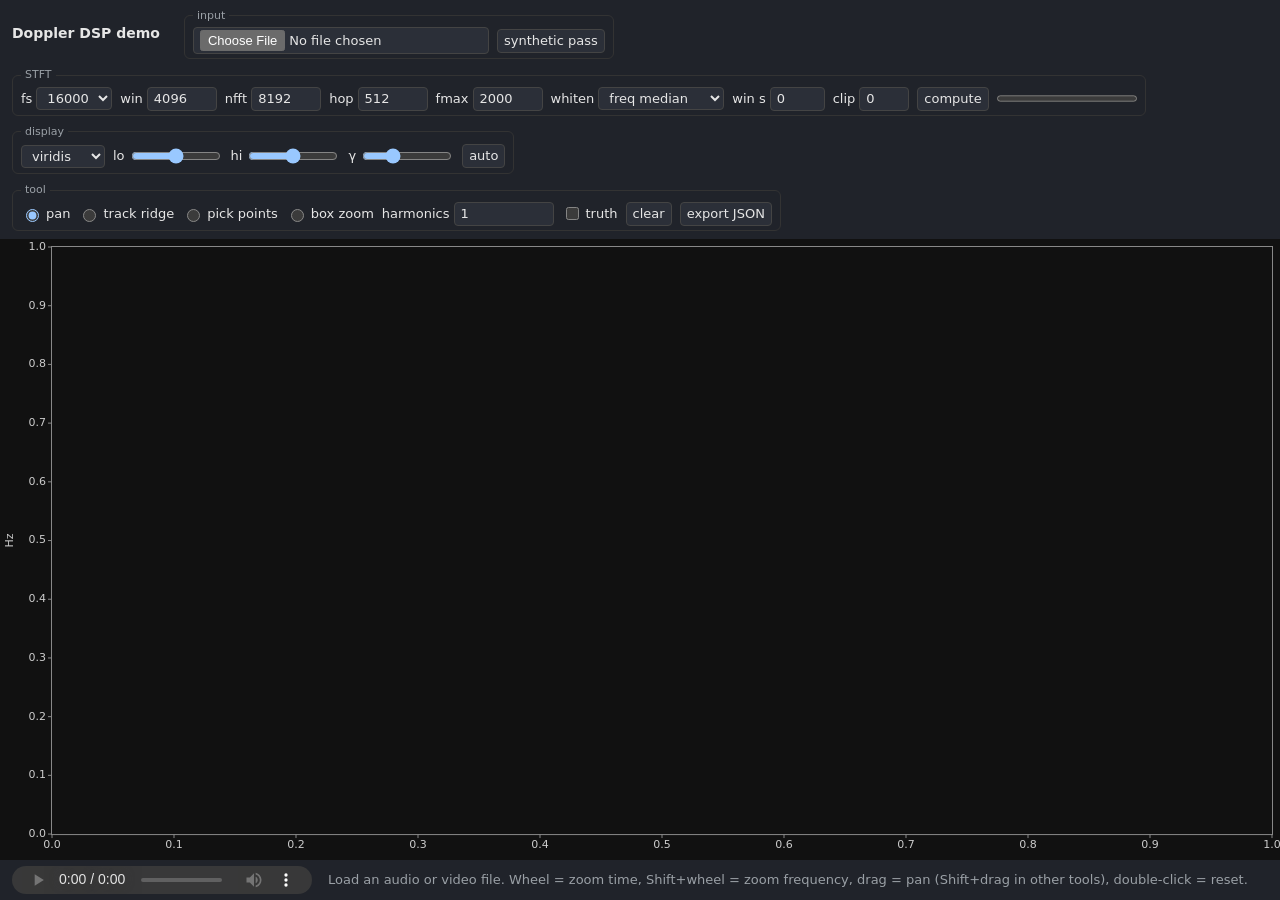
<file: web/dev/dsp-demo.html>
<!doctype html>
<html lang="en">
<head>
<meta charset="utf-8">
<meta name="viewport" content="width=device-width, initial-scale=1">
<title>DSP demo: spectrogram + ridge tracking</title>
<style>
  :root { color-scheme: dark; --bg: #16181d; --panel: #20232a; --fg: #e6e6e6; --muted: #9aa0a6; --acc: #4fc3f7; }
  * { box-sizing: border-box; }
  body { margin: 0; font: 13px/1.4 system-ui, sans-serif; background: var(--bg); color: var(--fg); display: flex; flex-direction: column; height: 100vh; }
  header { padding: 8px 12px; background: var(--panel); display: flex; flex-wrap: wrap; gap: 8px 16px; align-items: center; }
  header h1 { font-size: 14px; margin: 0 8px 0 0; }
  fieldset { border: 1px solid #333; border-radius: 6px; padding: 4px 8px; display: flex; gap: 8px; align-items: center; flex-wrap: wrap; margin: 0; }
  legend { color: var(--muted); font-size: 11px; padding: 0 4px; }
  label { display: inline-flex; gap: 4px; align-items: center; }
  input[type=number] { width: 70px; } input[type=range] { width: 90px; }
  input, select, button { font: inherit; background: #2b2f38; color: var(--fg); border: 1px solid #444; border-radius: 4px; padding: 2px 6px; }
  button { cursor: pointer; } button:hover { border-color: var(--acc); }
  #view { flex: 1; min-height: 240px; position: relative; }
  footer { padding: 6px 12px; background: var(--panel); display: flex; gap: 16px; flex-wrap: wrap; align-items: center; }
  #status { color: var(--muted); white-space: pre-wrap; }
  #drop { position: absolute; inset: 0; display: none; align-items: center; justify-content: center; background: rgba(79,195,247,0.15); border: 2px dashed var(--acc); font-size: 18px; pointer-events: none; }
  progress { width: 140px; }
  .ridge-list { max-height: 90px; overflow: auto; font-family: ui-monospace, monospace; font-size: 12px; }
</style>
</head>
<body>
<header>
  <h1>Doppler DSP demo</h1>
  <fieldset><legend>input</legend>
    <input type="file" id="file" accept="audio/*,video/*,.wav,.mp3,.mp4,.mov,.m4a,.webm">
    <button id="loadFixture" title="fixtures/dsp/doppler_110.wav (needs server rooted at project)">synthetic pass</button>
  </fieldset>
  <fieldset><legend>STFT</legend>
    <label>fs <select id="fs"><option>8000</option><option>12000</option><option selected>16000</option><option>22050</option></select></label>
    <label>win <input type="number" id="nperseg" value="4096" step="256"></label>
    <label>nfft <input type="number" id="nfft" value="8192" step="1024"></label>
    <label>hop <input type="number" id="hop" value="512" step="64"></label>
    <label>fmax <input type="number" id="fmax" value="2000" step="100"></label>
    <label>whiten <select id="whiten"><option value="none">none</option><option value="freq" selected>freq median</option><option value="frame">frame median</option><option value="both">both</option></select></label>
    <label title="running-median window for freq whitening (s); 0 = global median">win s <input type="number" id="wwin" value="0" step="30" style="width:55px"></label>
    <label title="clip dB values above this (0 = off)">clip <input type="number" id="clip" value="0" step="5" style="width:50px"></label>
    <button id="compute">compute</button> <progress id="prog" max="1" value="0"></progress>
  </fieldset>
  <fieldset><legend>display</legend>
    <select id="cmap"><option>viridis</option><option>magma</option><option>gray</option></select>
    <label>lo <input type="range" id="lo" min="-60" max="60" step="0.5"></label>
    <label>hi <input type="range" id="hi" min="-60" max="80" step="0.5"></label>
    <label>γ <input type="range" id="gamma" min="0.3" max="3" step="0.05" value="1"></label>
    <button id="auto">auto</button>
  </fieldset>
  <fieldset><legend>tool</legend>
    <label><input type="radio" name="mode" value="pan" checked>pan</label>
    <label><input type="radio" name="mode" value="track">track ridge</label>
    <label><input type="radio" name="mode" value="pick">pick points</label>
    <label><input type="radio" name="mode" value="box">box zoom</label>
    <label>harmonics <input id="harm" value="1" size="8" title="multipliers of the clicked line, e.g. 1,2,3"></label>
    <label><input type="checkbox" id="showTruth">truth</label>
    <button id="clear">clear</button> <button id="export">export JSON</button>
  </fieldset>
</header>
<div id="view"><div id="drop">drop audio / video file</div></div>
<footer>
  <audio id="audio" controls preload="metadata" style="height:28px"></audio>
  <div id="status">Load an audio or video file. Wheel = zoom time, Shift+wheel = zoom frequency, drag = pan (Shift+drag in other tools), double-click = reset.</div>
  <div class="ridge-list" id="ridges"></div>
</footer>
<script type="module">
import { decodeAudioFile } from '../engine/audio.js';
import { trackRidge } from '../engine/ridge.js';
import { createDspClient } from '../workers/dsp-client.js';
import { SpectrogramView } from '../ui/spectrogram-view.js';

const $ = (id) => document.getElementById(id);
const view = new SpectrogramView($('view'));
const dsp = createDspClient();
const state = { audio: null, spec: null, ridges: [], picks: [], truth: null, fileName: null, timings: {} };
const COLORS = ['#ff4081', '#ffeb3b', '#00e5ff', '#76ff03', '#ff9100', '#e040fb'];
const status = (s) => { $('status').textContent = s; };

async function loadFile(file) {
  state.fileName = file.name;
  status(`decoding ${file.name} (${(file.size / 1e6).toFixed(1)} MB)…`);
  const t = performance.now();
  const audio = await decodeAudioFile(file, { sampleRate: +$('fs').value });
  state.timings.decodeMs = performance.now() - t;
  state.audio = audio;
  const a = $('audio'); if (a.src) URL.revokeObjectURL(a.src); a.src = URL.createObjectURL(file);
  await compute();
}

async function compute() {
  if (!state.audio) return;
  const opts = { fs: state.audio.sampleRate, nperseg: +$('nperseg').value, nfft: Math.max(+$('nfft').value, +$('nperseg').value),
    hop: +$('hop').value, fMax: +$('fmax').value, whiten: $('whiten').value,
    ...(+$('wwin').value > 0 ? { whitenWindowS: +$('wwin').value } : {}), ...(+$('clip').value > 0 ? { clipDb: +$('clip').value } : {}) };
  const t = performance.now();
  state.spec = await dsp.stft(state.audio.samples, opts, (p) => { $('prog').value = p; });
  state.timings.stftMs = performance.now() - t;
  view.setSpectrogram(state.spec);
  syncLevels();
  redrawOverlays();
  const m = state.audio.meta?.best;
  status(`${state.fileName}: ${state.audio.duration.toFixed(1)} s @ ${state.audio.sampleRate} Hz, ${state.audio.channels} ch` +
    ` | decode ${state.timings.decodeMs.toFixed(0)} ms, STFT ${state.timings.stftMs.toFixed(0)} ms (${state.spec.nT}×${state.spec.nF}, df ${state.spec.df.toFixed(2)} Hz, dt ${(state.spec.dt * 1000).toFixed(0)} ms)` +
    (m ? ` | created ${new Date(m.unix * 1000).toISOString()} (${m.source})` : ' | no creation time metadata'));
}

function syncLevels() { const [lo, hi] = view.getLevels(); $('lo').value = lo; $('hi').value = hi; }
$('lo').oninput = $('hi').oninput = () => view.setLevels(+$('lo').value, +$('hi').value);
$('gamma').oninput = () => view.setGamma(+$('gamma').value);
$('auto').onclick = () => { view.autoLevels(); syncLevels(); };
$('cmap').onchange = () => view.setColormap($('cmap').value);
$('compute').onclick = () => compute();
$('fs').onchange = () => { const f = $('file').files[0]; if (f) loadFile(f); };
$('file').onchange = () => { const f = $('file').files[0]; if (f) loadFile(f).catch((e) => status(String(e))); };
for (const r of document.querySelectorAll('input[name=mode]')) r.onchange = () => view.setMode(r.value === 'track' ? 'pick' : r.value);
const mode = () => document.querySelector('input[name=mode]:checked').value;

async function loadUrl(url) {
  const blob = await (await fetch(url)).blob();
  await loadFile(new File([blob], url.split('/').pop(), { type: blob.type }));
}
$('loadFixture').onclick = () => loadUrl('../../fixtures/dsp/doppler_110.wav').catch((e) => status(String(e)));

// drag & drop
const drop = $('drop');
addEventListener('dragover', (e) => { e.preventDefault(); drop.style.display = 'flex'; });
addEventListener('dragleave', () => { drop.style.display = 'none'; });
addEventListener('drop', (e) => { e.preventDefault(); drop.style.display = 'none'; const f = e.dataTransfer.files[0]; if (f) loadFile(f).catch((er) => status(String(er))); });

// ridge tracking & picking
function track(seed, opts = {}) {
  const harmonics = $('harm').value.split(',').map(Number).filter((x) => x > 0);
  const t = performance.now();
  const r = trackRidge(state.spec, seed, { harmonics: harmonics.length ? harmonics : [1], ...opts });
  r.ms = performance.now() - t;
  r.color = COLORS[state.ridges.length % COLORS.length];
  state.ridges.push(r);
  redrawOverlays();
  return r;
}
view.on('pick', ({ t, f }) => {
  if (!state.spec) return;
  if (mode() === 'track') {
    const r = track({ t, f });
    status(`ridge: ${r.points.length} pts, t ${r.points[0].t.toFixed(1)}–${r.points.at(-1).t.toFixed(1)} s, ` +
      `threshold ${r.threshold.toFixed(1)} dB, ${r.ms.toFixed(0)} ms` + truthErrText(r));
  } else if (mode() === 'pick') {
    state.picks.push([t, f]); state.picks.sort((a, b) => a[0] - b[0]); redrawOverlays();
  }
});
view.on('box', (b) => { view.setView(b); status(`box t ${b.t0.toFixed(2)}–${b.t1.toFixed(2)} s, f ${b.f0.toFixed(1)}–${b.f1.toFixed(1)} Hz`); });

function redrawOverlays() {
  view.clearOverlays();
  if ($('showTruth').checked && state.truth)
    for (const [h, f] of Object.entries(state.truth.f))
      view.setOverlay(`truth${h}`, { points: state.truth.t.map((t, i) => [t, f[i]]), color: 'rgba(255,255,255,0.6)', width: 1, dash: [5, 5] });
  state.ridges.forEach((r, k) => view.setOverlay(`ridge${k}`, { points: r.points, color: r.color, width: 2 }));
  if (state.picks.length) view.setOverlay('picks', { points: state.picks, color: '#fff', markers: true, markerSize: 4, line: false });
  $('ridges').innerHTML = state.ridges.map((r, k) => `<div style="color:${r.color}">#${k} seed (${r.seed.t.toFixed(2)} s, ${r.seed.f.toFixed(1)} Hz) ` +
    `${r.points.length} pts ${r.points[0].t.toFixed(1)}–${r.points.at(-1).t.toFixed(1)} s${truthErrText(r)}</div>`).join('');
}

// truth comparison (synthetic fixture only)
function truthErr(r) {
  if (!state.truth) return null;
  const T = state.truth, f0 = T.scenario.F0, g = T.t;
  const p = r.points[Math.floor(r.points.length / 2)];
  const fi = (h, t) => { const a = T.f[h], k = Math.min(g.length - 2, Math.max(0, Math.floor(t / (g[1] - g[0])))); return a[k] + (a[k + 1] - a[k]) * (t - g[k]) / (g[k + 1] - g[k]); };
  // which harmonic is this ridge?
  let h = Object.keys(T.f).reduce((b, k) => Math.abs(fi(k, p.t) - p.f) < Math.abs(fi(b, p.t) - p.f) ? k : b, '1');
  const e = r.points.map((q) => Math.abs(q.f - fi(h, q.t))).sort((a, b) => a - b);
  return { harmonic: +h, n: e.length, median: e[e.length >> 1], p95: e[Math.floor(0.95 * (e.length - 1))], max: e.at(-1), F0: f0 };
}
function truthErrText(r) { const e = truthErr(r); return e ? ` | vs truth h${e.harmonic}: median ${e.median.toFixed(2)} Hz, p95 ${e.p95.toFixed(2)}, max ${e.max.toFixed(2)}` : ''; }
$('showTruth').onchange = async () => {
  if ($('showTruth').checked && !state.truth) state.truth = await (await fetch('../../fixtures/dsp/doppler_110_truth.json')).json();
  redrawOverlays();
};
$('clear').onclick = () => { state.ridges = []; state.picks = []; redrawOverlays(); };
$('export').onclick = () => {
  const blob = new Blob([JSON.stringify({ file: state.fileName, meta: state.audio?.meta,
    ridges: state.ridges.map((r) => ({ seed: r.seed, params: r.params, points: r.points.map((p) => [+p.t.toFixed(4), +p.f.toFixed(3), +p.snr.toFixed(2)]) })),
    picks: state.picks }, null, 1)], { type: 'application/json' });
  const a = document.createElement('a'); a.href = URL.createObjectURL(blob); a.download = 'ridges.json'; a.click();
};

// playback cursor
const audioEl = $('audio');
(function tick() { if (!audioEl.paused) view.setCursor(audioEl.currentTime); requestAnimationFrame(tick); })();

window.demo = { view, state, loadUrl, loadFile, compute, track, truthErr, loadTruth: async () => { $('showTruth').checked = true; await $('showTruth').onchange(); } };
</script>
</body>
</html>
</file>
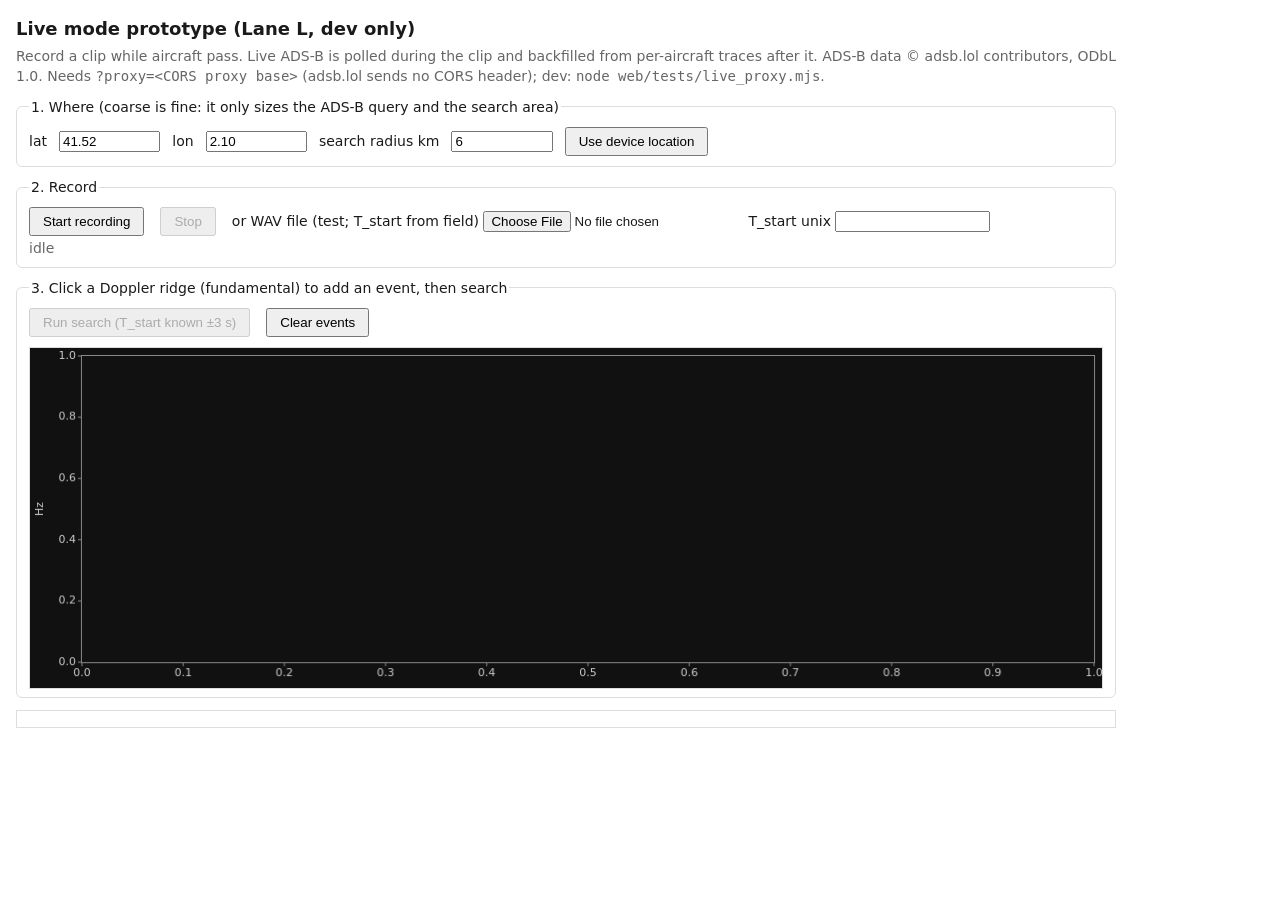
<file: web/dev/live.html>
<!doctype html>
<html lang="en">
<head>
<meta charset="utf-8">
<meta name="viewport" content="width=device-width, initial-scale=1">
<title>Live Doppler Prototype</title>
<style>
  :root { --bg:#fff; --fg:#1a1a1a; --mute:#666; --line:#ddd; --acc:#2a62d9; }
  @media (prefers-color-scheme: dark) { :root { --bg:#141414; --fg:#eee; --mute:#999; --line:#333; --acc:#7aa2ff; } }
  body { background:var(--bg); color:var(--fg); font:14px/1.45 system-ui,sans-serif; margin:0; padding:16px; max-width:1100px; }
  h1 { font-size:18px; margin:0 0 4px; } .mute { color:var(--mute); }
  fieldset { border:1px solid var(--line); border-radius:6px; margin:10px 0; padding:8px 12px; }
  input[type=number] { width:7em; } button { padding:5px 12px; margin:2px 4px 2px 0; }
  #spec { height:340px; border:1px solid var(--line); margin-top:8px; }
  pre { background:transparent; border:1px solid var(--line); padding:8px; max-height:260px; overflow:auto; font-size:12px; white-space:pre-wrap; }
  .row { display:flex; gap:12px; flex-wrap:wrap; align-items:center; }
</style>
</head>
<body>
<h1>Live mode prototype (Lane L, dev only)</h1>
<div class="mute">Record a clip while aircraft pass. Live ADS-B is polled during the clip and backfilled from per-aircraft traces after it.
ADS-B data © adsb.lol contributors, ODbL 1.0. Needs <code>?proxy=&lt;CORS proxy base&gt;</code> (adsb.lol sends no CORS header); dev: <code>node web/tests/live_proxy.mjs</code>.</div>

<fieldset><legend>1. Where (coarse is fine: it only sizes the ADS-B query and the search area)</legend>
  <div class="row">lat <input id="lat" type="number" step="0.0001" value="41.52"> lon <input id="lon" type="number" step="0.0001" value="2.10">
  search radius km <input id="rad" type="number" value="6"> <button id="geo">Use device location</button></div>
</fieldset>

<fieldset><legend>2. Record</legend>
  <div class="row"><button id="rec">Start recording</button><button id="stop" disabled>Stop</button>
  <label>or WAV file (test; T_start from field) <input id="wav" type="file" accept=".wav"></label>
  <label>T_start unix <input id="tstart" type="number" step="0.01" style="width:11em"></label></div>
  <div id="status" class="mute">idle</div>
</fieldset>

<fieldset><legend>3. Click a Doppler ridge (fundamental) to add an event, then search</legend>
  <div class="row"><button id="search" disabled>Run search (T_start known ±3 s)</button><button id="clear">Clear events</button></div>
  <div id="spec"></div>
</fieldset>
<pre id="log"></pre>

<script type="module">
import { startRecording, blocksToFloat32 } from '../live/recorder.js';
import { startPolling, finishTracks, liveSearchInput } from '../live/session.js';
import { LiveTrackBuilder } from '../live/adsb-live.js';
import { wallNow } from '../live/clock.js';
import { parseWav } from '../engine/audio.js';
import { trackRidge } from '../engine/ridge.js';
import { fitEvent, runSearch, referenceSpectrogram } from '../engine/geoloc.js';
import { SpectrogramView } from '../ui/spectrogram-view.js';

const $ = (id) => document.getElementById(id);
const log = (...a) => { $('log').textContent += a.map((x) => typeof x === 'string' ? x : JSON.stringify(x)).join(' ') + '\n'; $('log').scrollTop = 1e9; };
const base = new URLSearchParams(location.search).get('proxy') || '';
const types = await fetch('../data/types.json').then((r) => r.json()).catch(() => null);
const S = (window.__live = { events: [], tracks: [], audio: null, tStartUnix: null, poll: null, rec: null, result: null });
const view = new SpectrogramView($('spec'), { mode: 'pick' });
const center = () => [+$('lat').value, +$('lon').value];

$('geo').onclick = () => navigator.geolocation.getCurrentPosition((p) => { $('lat').value = p.coords.latitude.toFixed(4); $('lon').value = p.coords.longitude.toFixed(4); });

$('rec').onclick = async () => {
  if (!base) { log('missing ?proxy='); return; }
  S.events = []; S.result = null;
  const [lat, lon] = center();
  S.poll = startPolling({ base, lat, lon, nm: 25, everyS: 5, builder: new LiveTrackBuilder(),
    onSnapshot: ({ stats, clock, aircraft }) => { S.lastPoll = { stats, clock, aircraft }; } });
  S.rec = await startRecording({ onLevel: (rms, s) => {
    const c = S.lastPoll?.clock;
    $('status').textContent = `recording ${s.toFixed(0)} s, level ${(20 * Math.log10(rms + 1e-9)).toFixed(0)} dBFS, polls ${S.lastPoll?.stats.polls ?? 0}, aircraft ${S.lastPoll?.aircraft ?? 0}, clock offset ${c?.offsetMs?.toFixed(0) ?? '?'} ms (rtt ${c?.minRttMs?.toFixed(0) ?? '?'})`;
  } });
  $('rec').disabled = true; $('stop').disabled = false;
};

$('stop').onclick = async () => {
  $('stop').disabled = true;
  const a = await S.rec.stop();
  a.samples = blocksToFloat32(a.blocks, a.n); a.blocks = null;
  S.poll.stop();
  const est = S.poll.clock.estimate();
  S.tStartUnix = (a.tStartLocalMs + (est.offsetMs ?? 0)) / 1000;
  log('clip', { seconds: a.samples.length / a.fs, fs: a.fs, anchor: a.anchor, clock: est, T_start: S.tStartUnix });
  await afterClip(a.samples, a.fs, S.poll.builder);
  $('rec').disabled = false;
};

$('wav').onchange = async (e) => { // test path: synthetic WAV + T_start typed in; tracks still from live ADS-B (backfill only)
  const w = parseWav(await e.target.files[0].arrayBuffer());
  S.tStartUnix = +$('tstart').value || (wallNow() / 1000 - w.samples.length / w.sampleRate);
  const b = new LiveTrackBuilder();
  const [lat, lon] = center();
  const p = startPolling({ base, lat, lon, nm: 25, everyS: 5, builder: b });
  await new Promise((r) => setTimeout(r, 1500)); p.stop();
  await afterClip(w.samples, w.sampleRate, b);
};

async function afterClip(samples, fs, builder) {
  const dur = samples.length / fs;
  $('status').textContent = 'backfilling traces...';
  const t0 = performance.now();
  const ft = await finishTracks({ builder, base, center: center(), radiusM: 15000, tStartUnix: S.tStartUnix, durationS: dur, types,
    onProgress: (p) => { $('status').textContent = `backfill ${p.done}/${p.total}`; } });
  S.tracks = ft.tracks; S.audio = { samples, fs };
  log('tracks', { n: ft.tracks.length, hexes: ft.hexes.length, backfill: ft.backfill, ms: Math.round(performance.now() - t0),
    cats: ft.tracks.reduce((o, t) => (o[t.category] = (o[t.category] || 0) + 1, o), {}) });
  S.spec = await referenceSpectrogram(samples, fs);
  view.setSpectrogram(S.spec, { autoLevels: true });
  view.setView({ t0: 0, t1: dur, f0: 0, f1: 600 });
  $('status').textContent = `clip ${dur.toFixed(1)} s, ${ft.tracks.length} tracks. Click ridges.`;
  $('search').disabled = false;
}

view.on('pick', async ({ t, f }) => {
  try {
    const rg = trackRidge(S.spec, { t, f });
    const pts = rg.points.map((p) => [p.t, p.f]);
    const fit = await fitEvent(pts, { cls: 'prop' });
    const ev = { t_cpa_audio: fit.t_cpa_audio, F0: fit.F0, v_mps: fit.v_mps, cpa_m: fit.cpa_m, cls: 'prop', ridge: pts, t_sigma_s: fit.t_sigma_s };
    S.events.push(ev);
    view.setOverlay('ev' + S.events.length, { points: fit.curve, color: '#ff4040', width: 2 });
    log('event', { t_cpa_audio: +fit.t_cpa_audio.toFixed(2), F0: +fit.F0.toFixed(1), v: fit.point.v.toFixed(0), d: fit.point.d.toFixed(0), poorly: fit.poorly_constrained });
  } catch (e) { log('ridge/fit failed:', e.message); }
});
$('clear').onclick = () => { S.events = []; view.clearOverlays(); };

$('search').onclick = async () => {
  if (!S.events.length) { log('add at least one event'); return; }
  const input = liveSearchInput({ events: S.events, tracks: S.tracks, center: center(), regionRadiusM: +$('rad').value * 1000,
    tStartUnix: S.tStartUnix, durationS: S.audio.samples.length / S.audio.fs, audio: S.audio });
  $('status').textContent = 'searching...';
  const t0 = performance.now();
  try {
    S.result = await runSearch(input, { onProgress: (p) => { $('status').textContent = `search: ${p.stage} ${(p.frac * 100).toFixed(0)}%`; } });
    const b = S.result.candidates[0];
    log('result', { ms: Math.round(performance.now() - t0), best: b && { lat: b.lat, lon: b.lon, score: b.score, flights: b.flights, dT_start: b.t_start_unix - S.tStartUnix },
      confidence: S.result.confidence });
    $('status').textContent = b ? `best ${b.lat.toFixed(5)}, ${b.lon.toFixed(5)} (margin ${S.result.confidence?.margin?.toFixed(3)})` : 'no candidate';
  } catch (e) { log('search failed:', e.message); $('status').textContent = 'search failed'; }
};
</script>
</body>
</html>
</file>
